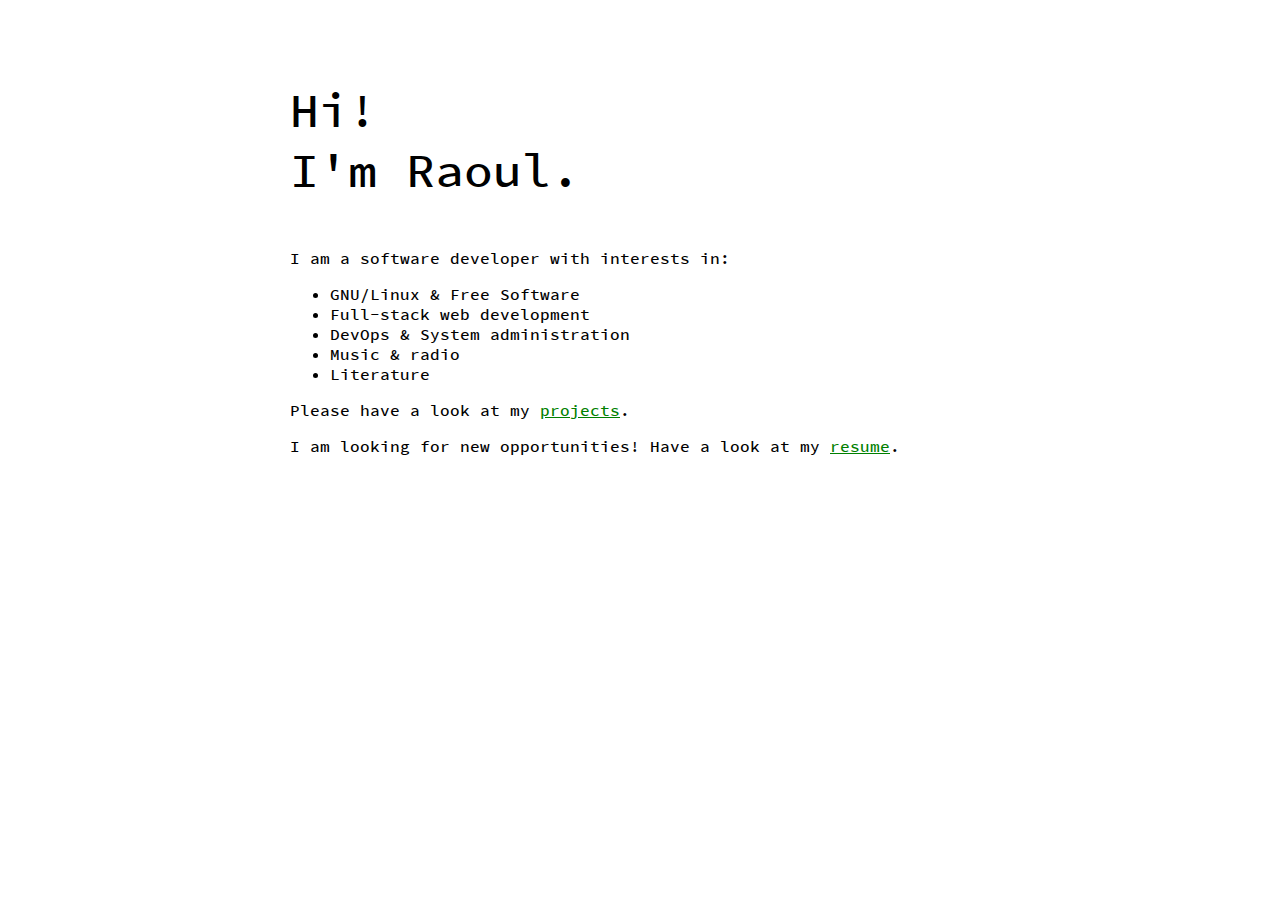
<file: index.html>
<!doctype html>
<html lang="en">
<head>
    <meta charset="utf-8">
    <meta name="viewport" content="width=device-width, initial-scale=1.0">
    <meta name="description" content="Raoul&#8217;s personal website">
    <title>Raoul Rego</title>
    <link rel="stylesheet" type="text/css" href="style.css">
<style>
</style>
</head>
<body>
<main class="main">
<div class="big_greeting"><p><div>Hi!</div> <div>I&apos;m Raoul.</div></p></div>
    <p>I am a software developer with interests in:</p>
	<ul>
		<li>GNU/Linux &amp; Free Software</li>
		<li>Full-stack web development</li>
		<li>DevOps &amp; System administration</li>
		<li>Music &amp; radio</li>
		<li>Literature</li>
	</ul>
	<p>Please have a look  at my <a href="https://github.com/Rrego6?tab=repositories">projects</a>.</p>
	<p>I am looking for new opportunities! Have a look at my <a href="https://raw.githubusercontent.com/Rrego6/resume/master/resume.pdf">resume</a>.</p>
</main>
<div class="animation">
</div>
</body>
</html>
</file>
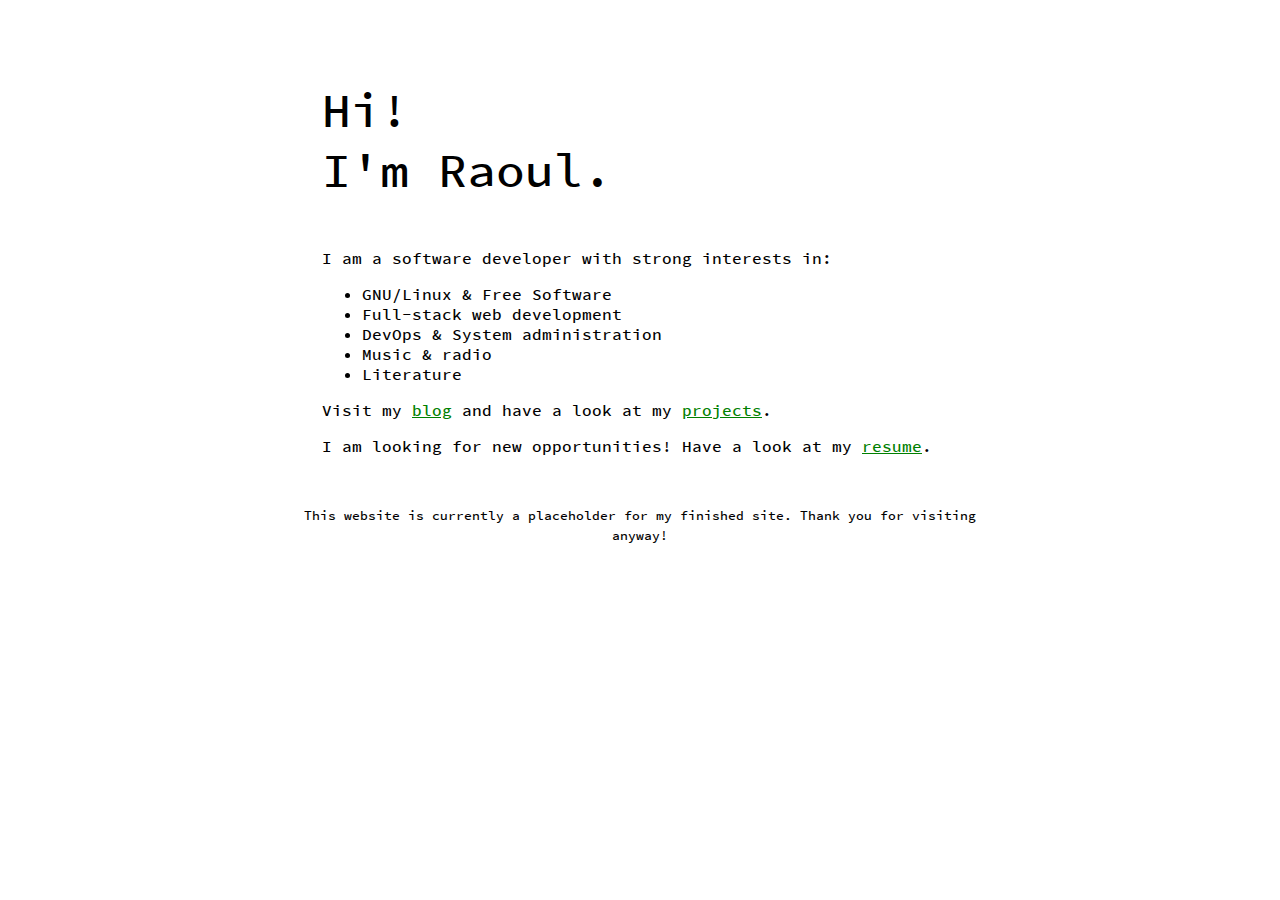
<file: html/index.html>
<!doctype html>
<html lang="en">
<head>
    <meta charset="utf-8">
    <meta name="viewport" content="width=device-width, initial-scale=1.0">
    <meta name="description" content="Raoul&#8217;s personal website">
    <title>Raoul Rego</title>
    <link rel="stylesheet" type="text/css" href="style.css">
<style>
</style>
</head>
<body>
<main class="main">
<div class="big_greeting"><p><div>Hi!</div> <div>I&apos;m Raoul.</div></p></div>
    <p>I am a software developer with strong interests in:</p>
	<ul>
		<li>GNU/Linux &amp; Free Software</li>
		<li>Full-stack web development</li>
		<li>DevOps &amp; System administration</li>
		<li>Music &amp; radio</li>
		<li>Literature</li>
	</ul>
	<p>Visit my <a href="https://blog.raoul.digital">blog</a> and have a look  at my <a href="projects">projects</a>.</p>
	<p>I am looking for new opportunities! Have a look at my <a href="https://raw.githubusercontent.com/Rrego6/resume/master/RegoResume.pdf">resume</a>.</p>
</main>
<div class="animation">
	<small>This website is currently a placeholder for my finished site. Thank you for visiting anyway!</small>
</div>
</body>
</html>
</file>
<file: style.css>
@font-face {
    font-family: 'Source Code Pro';
    src: url(SourceCodePro-Medium.ttf) format("truetype");
}

body{
	color:black;
	font-family: 'Source Code Pro', monospace;
	margin:0px auto;
	max-width:700px;
	padding: 2em;

}
.main {
}
.big_greeting {
	font-size: 3em;
	display:iline-block
}
.animation {
text-align: center;
	oveflow:hidden;
}
#turbine {
display:block;
width: 200px;
margin:auto;
filter: invert(28%) sepia(83%) saturate(7467%) hue-rotate(129deg) brightness(94%) contrast(102%);
}

a { 
color:green;
}
</file>
<file: html/style.css>
@font-face {
    font-family: 'Source Code Pro';
    src: url(SourceCodePro-Medium.ttf) format("truetype");
}

body{
	color:black;
	font-family: 'Source Code Pro', monospace;
	margin:0px auto;
	max-width:700px;
}
.main {
	padding: 2em;
}
.big_greeting {
	font-size: 3em;
	display:iline-block
}
.animation {
text-align: center;
	oveflow:hidden;
}
#turbine {
display:block;
margin:auto;
}

a { 
color:green;
}
</file>
